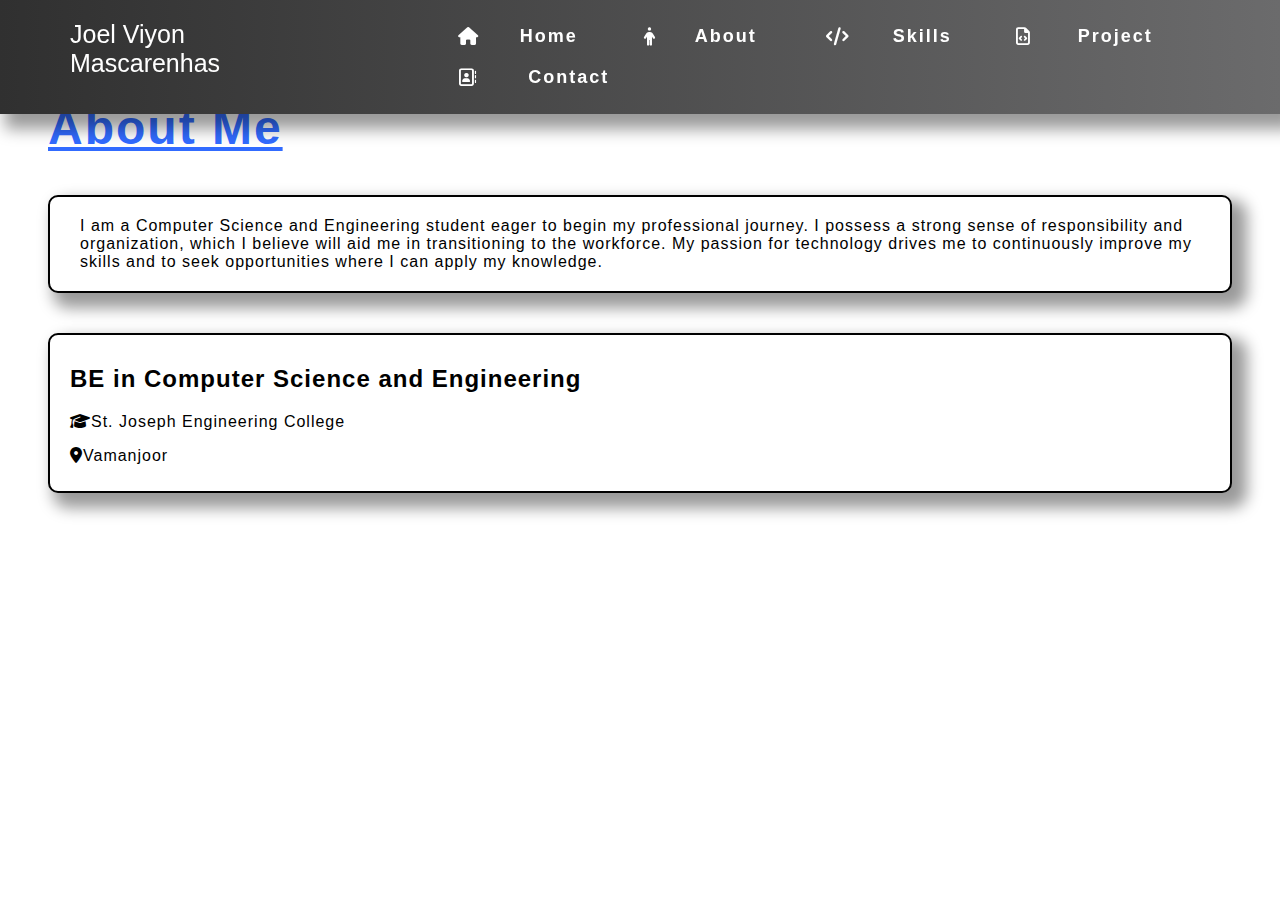
<file: about.html>
<!DOCTYPE html>
<html>
    <head>
        <link rel="stylesheet" href="port.css">
        <link rel="stylesheet" href="https://cdnjs.cloudflare.com/ajax/libs/font-awesome/6.7.2/css/all.min.css" integrity="sha512-Evv84Mr4kqVGRNSgIGL/F/aIDqQb7xQ2vcrdIwxfjThSH8CSR7PBEakCr51Ck+w+/U6swU2Im1vVX0SVk9ABhg==" crossorigin="anonymous" referrerpolicy="no-referrer" />
        <script src="port.js"></script>
        <meta name="viewport" content="width=device-width, initial-scale=1.0">
    </head>
    <body >
        <header class="1-header">
            <nav class="bd-grid">
                <div class="nav_menu" id="nav_menu">
                    <div class="toggle_btn">
                        <i id="nav_logo" class="fa-solid fa-bars"></i>
                    </div>
                    <label id="logo">Joel Viyon Mascarenhas</label>
                    <ul class="nav_list">
                        <li ><a href="javascript:void(0);" onclick="navigateToPage('index.html')" ><i class="fa-solid fa-house"></i> Home</a></li>
                        <li ><a href="javascript:void(0);" onclick="navigateToPage('about.html')" ><i class="fa-solid fa-person"></i> About</a></li>
                        <li ><a href="javascript:void(0);" onclick="navigateToPage('skills.html')" ><i class="fa-solid fa-code"> </i>Skills</a></li>
                        <li ><a href="javascript:void(0);" onclick="navigateToPage('project.html')" ><i class="fa-regular fa-file-code"></i> Project</a></li>
                        <li ><a href="javascript:void(0);" onclick="navigateToPage('contact.html')" ><i class="fa-regular fa-address-book"></i> Contact</a></li>

                    </ul>
                </div>

            </nav>  
        </header>
        <div class="dropdown_menu">
            <ul class="menu">
                <li ><a href="javascript:void(0);" onclick="navigateToPage('index.html')" ><i class="fa-solid fa-house"></i> Home</a></li>
                <li ><a href="javascript:void(0);" onclick="navigateToPage('about.html')" ><i class="fa-solid fa-person"></i> About</a></li>
                <li ><a href="javascript:void(0);" onclick="navigateToPage('skills.html')" ><i class="fa-solid fa-code"></i> Skills</a></li>
                <li ><a href="javascript:void(0);" onclick="navigateToPage('project.html')" ><i class="fa-regular fa-file-code"></i> Project</a></li>
                <li ><a href="javascript:void(0);" onclick="navigateToPage('contact.html')" ><i class="fa-regular fa-address-book"></i> Contact</a></li>

            </ul>
        </div>

        <script>
            
        const togglebtn=document.querySelector('.toggle_btn')
        const togglebtnicon=document.querySelector('.toggle_btn i')
        const dropdown_menu=document.querySelector('.dropdown_menu')

        togglebtn.onclick=function(){
        dropdown_menu.classList.toggle('open')
        const isopen=dropdown_menu.classList.contains('open')

        togglebtnicon.classList=isopen
        ?"fa-solid fa-xmark"
        :"fa-solid fa-bars"
        } 
        </script>



        <section>
            <div>
                <h1 id="introAB"><u>About Me</u></h1>
                <p id="abt">I am a Computer Science and Engineering student eager to begin my professional journey. I possess a strong sense of responsibility
                    and organization, which I believe will aid me in transitioning to the workforce. My passion for technology drives me to continuously
                    improve my skills and to seek opportunities where I can apply my knowledge.
                    </p>
            </div>
            <div id="clg">
                <h2 class="size">BE in Computer Science and Engineering</h2>
                <p><i class="fa-solid fa-graduation-cap"></i>St. Joseph Engineering College</p>
                <p><i class="fa-solid fa-location-dot "></i>Vamanjoor</p>
            </div>
        </section>
       

        

    </body>
</html>
</file>
<file: port.css>
#intro{
    font-family: "Poppins", sans-serif;
    font-size: 3rem;
    
    text-shadow: 10px 10px 15px 5px rgba(0, 0, 0, 0.4);
    letter-spacing: 2px;
    font-weight: 700;
    margin-top: 100px;
    margin-left: 40px;
    box-sizing: border-box;
    
}


.nav_menu{
    list-style: none;
    background: linear-gradient(to right, #303030, #6b6b6c);
    display: flex;
    gap: 50px;
    padding: 0;
    margin: 0;
    position: fixed;
    top: 0;
    left: 0;
    right: 0;
    justify-content: center;
    box-shadow: 10px 10px 15px 5px rgba(0, 0, 0, 0.4);

}
.nav_list li {
    display: inline-block; 
}


.nav_list a {
    text-decoration: none;
    color:#FFFFFF;
    font-size: 18px;
    padding: 10px 50px;
    display: flex;
    align-items: center;
    gap: 50%;
    transition: 0.3s;
    font-weight: bolder;
}

.nav_menu a:hover{
    color:  #316BFF;
    font-size: 22px;
}

body{
    background: #ffffff
}

.image {
    width: 500px;
    border-radius: 50%; 
    margin-left: 800px;
    margin-top: -170px;
    transition: transform 0.3s ease;
    border: 6px solid rgb(56, 53, 53);
    box-shadow: 10px 10px 15px 5px rgba(0, 0, 0, 0.4);
    z-index: 1
    
}

.image:hover{
    transform: scale(1.2);
}

.highlight{
    color: #316BFF;
    
}


#cse{
    font-family: "Poppins", sans-serif;
    font-size: 3rem;
    font-weight: 700;
    letter-spacing: 2px;
    margin-top: 40px;
    
    
    
}

#introAB{
    font-family: "Poppins", sans-serif;
    font-size: 48px;
    font-weight: 700;
    color: #316BFF;
    letter-spacing: 2px;
    margin-top: 100px;
    margin-left: 40px;
}

#abt{
    font-family: "Poppins", sans-serif;
    font-size: medium;
    font-weight: 300;
    letter-spacing: 1px;
    margin-top: 40px;
    margin-left: 40px;
    margin-right: 40px;
    border: 2px solid black;
    background-color: #FFFFFF;
    border-radius: 10px;
    padding:20px 30px;
    box-shadow: 10px 10px 15px 5px rgba(0, 0, 0, 0.4);
    transition: 0.3s;
}
#abt:hover{
    transform: scale(1.05);
}

#hello{
    font-size: 1.75rem;
    font-weight: 100;
}

#clg{
    font-family: "Poppins", sans-serif;
    padding:10px 20px;
    border: 2px solid black;
    border-radius: 10px;
    box-shadow: 10px 10px 15px 5px rgba(0, 0, 0, 0.4);
    letter-spacing: 1px;
    margin-top: 40px;
    background-color: #FFFFFF;
    margin-left: 40px;
    margin-right: 40px;
    font-size: medium;
    font-weight: 300;
    letter-spacing: 1px;
    transition: 0.3s;
    
}
.nav_list{
    font-family: "Poppins", sans-serif;
    letter-spacing: 2px;
}

#clg:hover{
    transform: scale(1.05);
}

#logo{
    font-family: "Poppins", sans-serif;
    color:#FFFFFF;
    margin-left: 20px;
    font-size: 25px;
    margin-top: 20px;
}


  
  #skill{
    display:inline-flex;
    justify-content: center;
    align-items: center;
    
    height: 150px;
    width: 250px;
    font-family: "Poppins", sans-serif;
    padding:10px 20px;
    border: 2px solid black;
    border-radius: 10px;
    box-shadow: 10px 10px 15px 5px rgba(0, 0, 0, 0.4);
    letter-spacing: 1px;
    margin-top: 40px;
    margin-bottom: 40px;
    background-color: #FFFFFF;
    margin-left: 60px;
    border-width: 45%;
    
    font-size: medium;
    font-weight: 300;
    letter-spacing: 1px;
    transition: 0.3s;
  }

  #skill:hover{
    transform: scale(1.05);
}

#links{
    
    display:inline-flex;
    justify-content: center;
    align-items: center;
    align-content: center;
    
    
    height: 100px;
    width: 200px;
    font-family: "Poppins", sans-serif;
    padding:10px 20px;
    border: 2px solid black;
    border-radius: 10px;
    box-shadow: 10px 10px 15px 5px rgba(0, 0, 0, 0.4);
    letter-spacing: 1px;
    margin-top: 250px;
    margin-bottom: 40px;
    background-color: #FFFFFF;
    margin-left: 200px;
    border-width: 45%;
    
    font-size: medium;
    font-weight: 300;
    letter-spacing: 1px;
    transition: 0.3s;
}

#links:hover{
    transform: scale(1.05);
}
 
#nav_logo{
    color:#FFFFFF;
    font-size: 18px;
    padding: 10px 50px;
    
    align-items: center;
    gap: 50%;
    cursor: pointer;   
    display:none;
}

.dropdown_menu {
    position: absolute;
    left:-1rem;
    top:70px;
    align-items: center;
    height: 0;
    width: 200px;
    
    background: linear-gradient(to right, #303030, #6b6b6c);
    backdrop-filter: blur(150px);
    z-index: 1000;
    list-style: none;
    border-radius: 10px;;
    text-decoration: none;
    display:none;

    
}
.dropdown_menu a{
    color: #FFFFFF;
    text-decoration: none;
    display: block;
    justify-content: center;
    align-items: center;
    margin-left: -30px;
    gap:5px;
    margin-top: 10px;
}


.dropdown_menu li{
    padding: 0.7rem;
    display:flex ;
    align-items: center;
    justify-content: center;
    gap: 10px;

    
}

.dropdown_menu.open{
    height: 300px;
    display: block;
}



@media(max-width:1023px){
    .nav_list a {
        display: none;
    }
    #logo{
        font-family: "Poppins", sans-serif;
        color:#FFFFFF;
        font-size: medium;
        margin-left: -150px;
        font-size: 20px;
        margin-top: 25px;
        white-space: nowrap;
        justify-content: center;
        align-items: center;
    }

    #nav_logo{
        display: block;
        margin-left: -300px;
        margin-top: 20px;
        justify-content: center;
        align-items: center;
    }
    #nav_menu{
        bottom: 620px;
    }

    .image{
        width: 300px;
        border-radius: 50%; 
        margin-left: 550px;
        margin-top: -140px;
        transition: transform 0.3s ease;
        border: 6px solid rgb(56, 53, 53);
        box-shadow: 10px 10px 15px 5px rgba(0, 0, 0, 0.4);
    }
    .image:hover{
        transform: scale(1.05);
    }

    #intro{
        font-family: "Poppins", sans-serif;
        font-size: 2rem;
        
        text-shadow: 10px 10px 15px 5px rgba(0, 0, 0, 0.4);
        letter-spacing: 2px;
        font-weight: 700;
        margin-top: 100px;
        margin-left: 40px;
        box-sizing: border-box;
        
    }
    #cse{
        font-family: "Poppins", sans-serif;
        font-size: 2rem;
        font-weight: 700;
        letter-spacing: 2px;
        margin-top: 40px;
        
        
        
    }
    #hello{
        font-size: 1.5rem;
        font-weight: 100;
    }
    .dropdown_menu {
        display: none; /* Ensure it's initially hidden */
        margin-left: 130px;
        margin-top: -20px;
    }
   
    .dropdown_menu.open{
        display: block;
    }

    #skill{
        display:inline-flex;
        justify-content: center;
        align-items: center;
        
        height: 100px;
        width: 200px;
        font-family: "Poppins", sans-serif;
        padding:10px 20px;
        border: 2px solid black;
        border-radius: 10px;
        box-shadow: 10px 10px 15px 5px rgba(0, 0, 0, 0.4);
        letter-spacing: 1px;
        margin-top: 50px;
        margin-bottom: 40px;
        background-color: #FFFFFF;
        margin-left: 40px;
        border-width: 45%;
        
        font-size: medium;
        font-weight: 300;
        letter-spacing: 1px;
        transition: 0.3s;
      }

      #links{
    
        display:inline-flex;
        justify-content: center;
        align-items: center;
        align-content: center;
        
        
        height: 100px;
        width: 200px;
        font-family: "Poppins", sans-serif;
        padding:5px 10px;
        border: 2px solid black;
        border-radius: 10px;
        box-shadow: 10px 10px 15px 5px rgba(0, 0, 0, 0.4);
        letter-spacing: 1px;
        margin-top: 250px;
        margin-bottom: 40px;
        background-color: #FFFFFF;
        margin-left: 80px;
        border-width: 45%;
        
        font-size: medium;
        font-weight: 300;
        letter-spacing: 1px;
        transition: 0.3s;
    }

    
}


@media(max-width:475px){
    .nav_list a {
        display: none;
    }
    #nav_logo{
        display: block;
        margin-top: 10px;
        margin-left: 20px;
        margin-bottom: 70px;
    }

    #logo{
        font-family: "Poppins", sans-serif;
        color:#FFFFFF;
        
        margin-left: -70px;
        font-size: 20px;
        margin-top: 15px;
        white-space: nowrap;
        margin-bottom: 70px;
    }

    #nav_menu{
        
        bottom: 620px;
    }

    #intro{
        font-family: "Poppins", sans-serif;
        font-size: 1.5rem;
        
        text-shadow: 10px 10px 15px 5px rgba(0, 0, 0, 0.4);
        letter-spacing: 2px;
        font-weight: 700;
        margin-top: 325px;
        margin-left: 18px;
        box-sizing: border-box;
        white-space: nowrap;
        
    }
    #hello{
        font-size: 1.25rem;
        font-weight: 200;
    }

    #cse{
        font-family: "Poppins", sans-serif;
        font-size: 1.5rem;
        font-weight: 700;
        letter-spacing: 2px;
        margin-top: 40px;
        
        
        
    }

    .image{
        width: 200px;
        border-radius: 50%; 
        margin-left: 10px;
        position: absolute;
        top: 250px;
        left: 10px;
        transition: transform 0.3s ease;
        border: 6px solid rgb(56, 53, 53);
        box-shadow: 10px 10px 15px 5px rgba(0, 0, 0, 0.4);
    }
    .image:hover{
        transform: scale(1.05);
    }
    .dropdown_menu {
        display: none; /* Ensure it's initially hidden */
        margin-left: 50px;
        margin-top: -20px;
    }
   
    .dropdown_menu.open{
        display: block;
    }

    #abt{
        font-family: "Poppins", sans-serif;
        font-size: small;
        font-weight: 300;
        letter-spacing: 1px;
        margin-top: 40px;
        margin-left: 40px;
        margin-right: 40px;
        border: 2px solid black;
        background-color: #FFFFFF;
        border-radius: 10px;
        padding:5px 10px;
        box-shadow: 10px 10px 15px 5px rgba(0, 0, 0, 0.4);
        transition: 0.3s;
        
    }
    #introAB{
        font-family: "Poppins", sans-serif;
        font-size: 1.5rem;
        font-weight: 700;
        color: #316BFF;
        letter-spacing: 1.5px;
        margin-top: 100px;
        margin-left: 40px;
    }
    .size{
        font-size: 1.5rem;
    }

    #links{
    
        display:inline-flex;
        justify-content:space-around;
        align-items: center;
        align-content: center;
        
        
        height: 80px;
        width: 160px;
        font-family: "Poppins", sans-serif;
        padding:5px 10px;
        border: 2px solid black;
        border-radius: 10px;
        box-shadow: 10px 10px 15px 5px rgba(0, 0, 0, 0.4);
        letter-spacing: 1px;
        margin-top: 100px;
        margin-bottom: 0px;
        background-color: #FFFFFF;
        margin-left: 80px;
        border-width: 45%;
        
        font-size: medium;
        font-weight: 300;
        letter-spacing: 1px;
        transition: 0.3s;
    }

    #skill{
        display:flex;
        justify-content: center;
        align-items: center;
        align-content: center;
        
        height: 80px;
        width: 160px;
        font-family: "Poppins", sans-serif;
        padding:10px 20px;
        border: 2px solid black;
        border-radius: 10px;
        box-shadow: 10px 10px 15px 5px rgba(0, 0, 0, 0.4);
        letter-spacing: 1px;
        margin-top: 20px;
        margin-bottom: 0px;
        background-color: #FFFFFF;
        margin-left: 40px;
        border-width: 45%;
        
        font-size: 0.75rem;
        font-weight: 300;
        letter-spacing: 1px;
        transition: 0.3s;
      }

    

}

@media(max-width:340px){

    #intro{
        font-family: "Poppins", sans-serif;
        font-size: 1.5rem;
        
        text-shadow: 10px 10px 15px 5px rgba(0, 0, 0, 0.4);
        letter-spacing: 2px;
        font-weight: 700;
        margin-top: 325px;
        margin-left: 8px;
        box-sizing: border-box;
        white-space: nowrap;
        
    }
}
</file>
